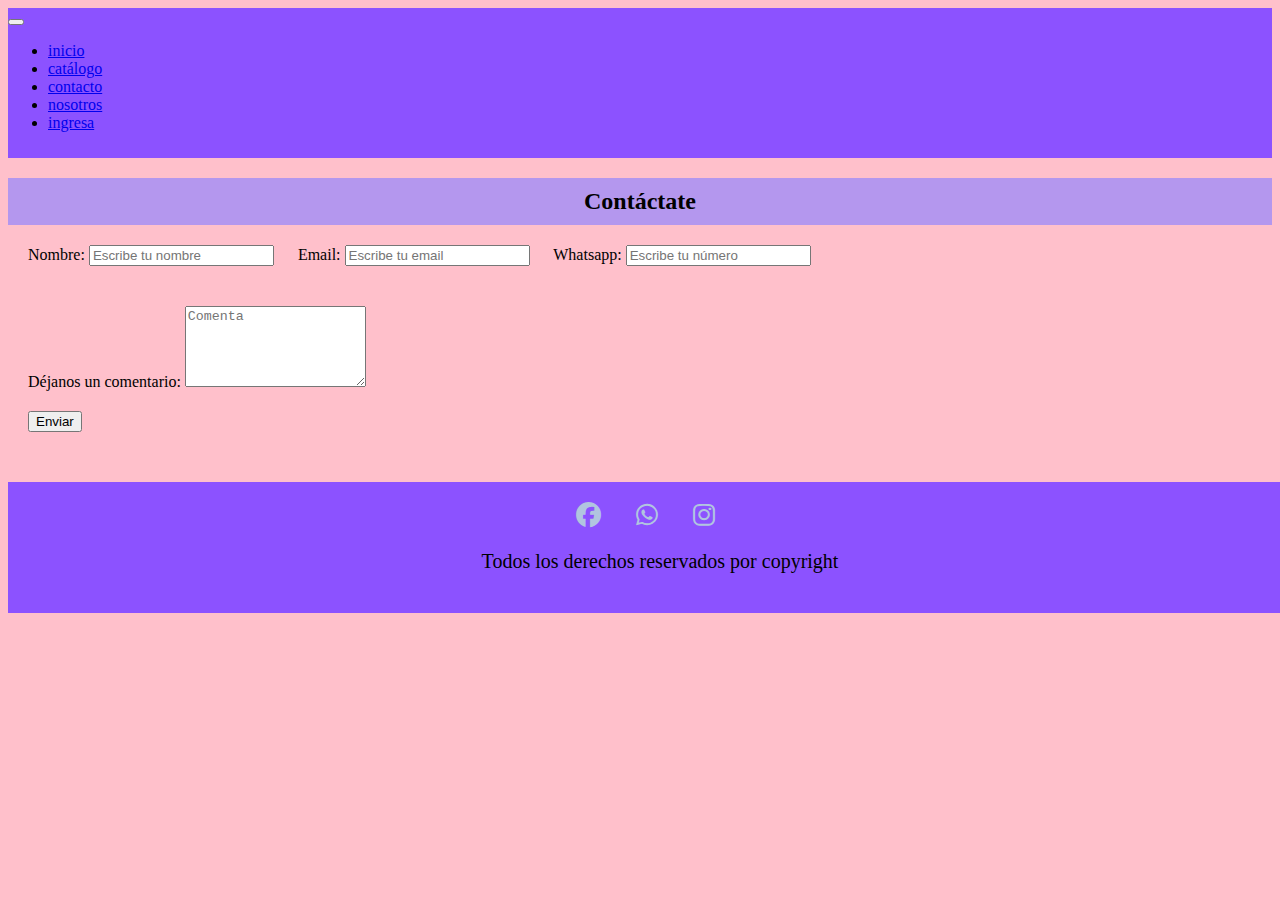
<file: pages/contacto.html>
<!DOCTYPE html>
<html lang="es">

<head>
    <meta charset="UTF-8">
    <meta http-equiv="X-UA-Compatible" content="IE=edge">
    <meta name="viewport" content="width=device-width, initial-scale=1.0">
    <title>Contacto</title>
    <link rel="stylesheet" href="https://cdn.jsdelivr.net/npm/bootstrap@4.6.1/dist/css/bootstrap.min.css"
        integrity="sha384-zCbKRCUGaJDkqS1kPbPd7TveP5iyJE0EjAuZQTgFLD2ylzuqKfdKlfG/eSrtxUkn" crossorigin="anonymous">
    <link rel="stylesheet" href="https://cdnjs.cloudflare.com/ajax/libs/font-awesome/6.1.1/css/all.min.css">
    <link rel="stylesheet" href="../estilos/estilos.css">
    <link rel="icon" href="../assets/img/logos.ico">
</head>

<body>

    <header>
        <!-- Barra de navegación comienza -->
        <nav class="navbar navbar-expand-md navbar-dark" id="bg-color">
            <!-- Brand -->
            <a class="navbar-brand" href="#"></a>

            <!-- Toggler/collapsibe Button -->
            <button class="navbar-toggler" type="button" data-toggle="collapse" data-target="#collapsibleNavbar">
                <span class="navbar-toggler-icon"></span>
            </button>

            <!-- Navbar links -->
            <div class="collapse navbar-collapse" id="collapsibleNavbar">
                <ul class="navbar-nav">
                    <li class="nav-item">
                        <a class="nav-link" href="../index.html">inicio</a>
                    </li>
                    <li class="nav-item">
                        <a class="nav-link" href="../pages/catalogo.html">catálogo</a>
                    </li>
                    <li class="nav-item">
                        <a class="nav-link" href="../pages/contacto.html">contacto</a>
                    </li>
                    <li class="nav-item">
                        <a class="nav-link" href="../pages/nosotros.html">nosotros</a>
                    </li>
                    <li class="nav-item">
                        <a class="nav-link" href="../pages/ingresa.html">ingresa</a>
                    </li>
                </ul>
            </div>
        </nav>
        <!-- Barra de navegación termina -->
    </header>
    <h2>Contáctate</h2>
    <div class="form-group">
        <form class="form-inline" action="/action_page.php">
            <label for="usr">Nombre:</label>
            <input type="text" class="form-control" id="usr" placeholder="Escribe tu nombre">
            <label for="email">Email:</label>
            <input type="email" class="form-control" placeholder="Escribe tu email" id="email">
            <label for="usr">Whatsapp:</label>
            <input type="text" class="form-control" placeholder="Escribe tu número" id="usr">
        </form>
    </div>
    <!-- Comentar incia -->
    <div class="form-group">
        <label for="comment">Déjanos un comentario:</label>
        <textarea class="form-control" rows="5" id="comment" placeholder="Comenta"></textarea>
    </div>
    <!-- Comentar termina -->
    <div class="boton">
        <button type="submit" class="btn btn-primary">Enviar</button>
    </div>
    <footer>
        <div class="redes">
            <a href="https://www.facebook.com" target= “_blank”><i class="fa-brands fa-facebook"></i></a>
            <a href="https://www.whatsapp.com" target= “_blank”><i class="fa-brands fa-whatsapp"></i></a>
            <a href="https://www.instagram.com" target= “_blank”><i class="fa-brands fa-instagram"></i></a>
        </div>
        <p>Todos los derechos reservados por copyright</p>
    </footer>
    <script src="https://cdn.jsdelivr.net/npm/jquery@3.5.1/dist/jquery.slim.min.js"
        integrity="sha384-DfXdz2htPH0lsSSs5nCTpuj/zy4C+OGpamoFVy38MVBnE+IbbVYUew+OrCXaRkfj" crossorigin="anonymous">
    </script>
    <script src="https://cdn.jsdelivr.net/npm/popper.js@1.16.1/dist/umd/popper.min.js"
        integrity="sha384-9/reFTGAW83EW2RDu2S0VKaIzap3H66lZH81PoYlFhbGU+6BZp6G7niu735Sk7lN" crossorigin="anonymous">
    </script>
    <script src="https://cdn.jsdelivr.net/npm/bootstrap@4.6.1/dist/js/bootstrap.min.js"
        integrity="sha384-VHvPCCyXqtD5DqJeNxl2dtTyhF78xXNXdkwX1CZeRusQfRKp+tA7hAShOK/B/fQ2" crossorigin="anonymous">
    </script>
</body>

</html>
</file>
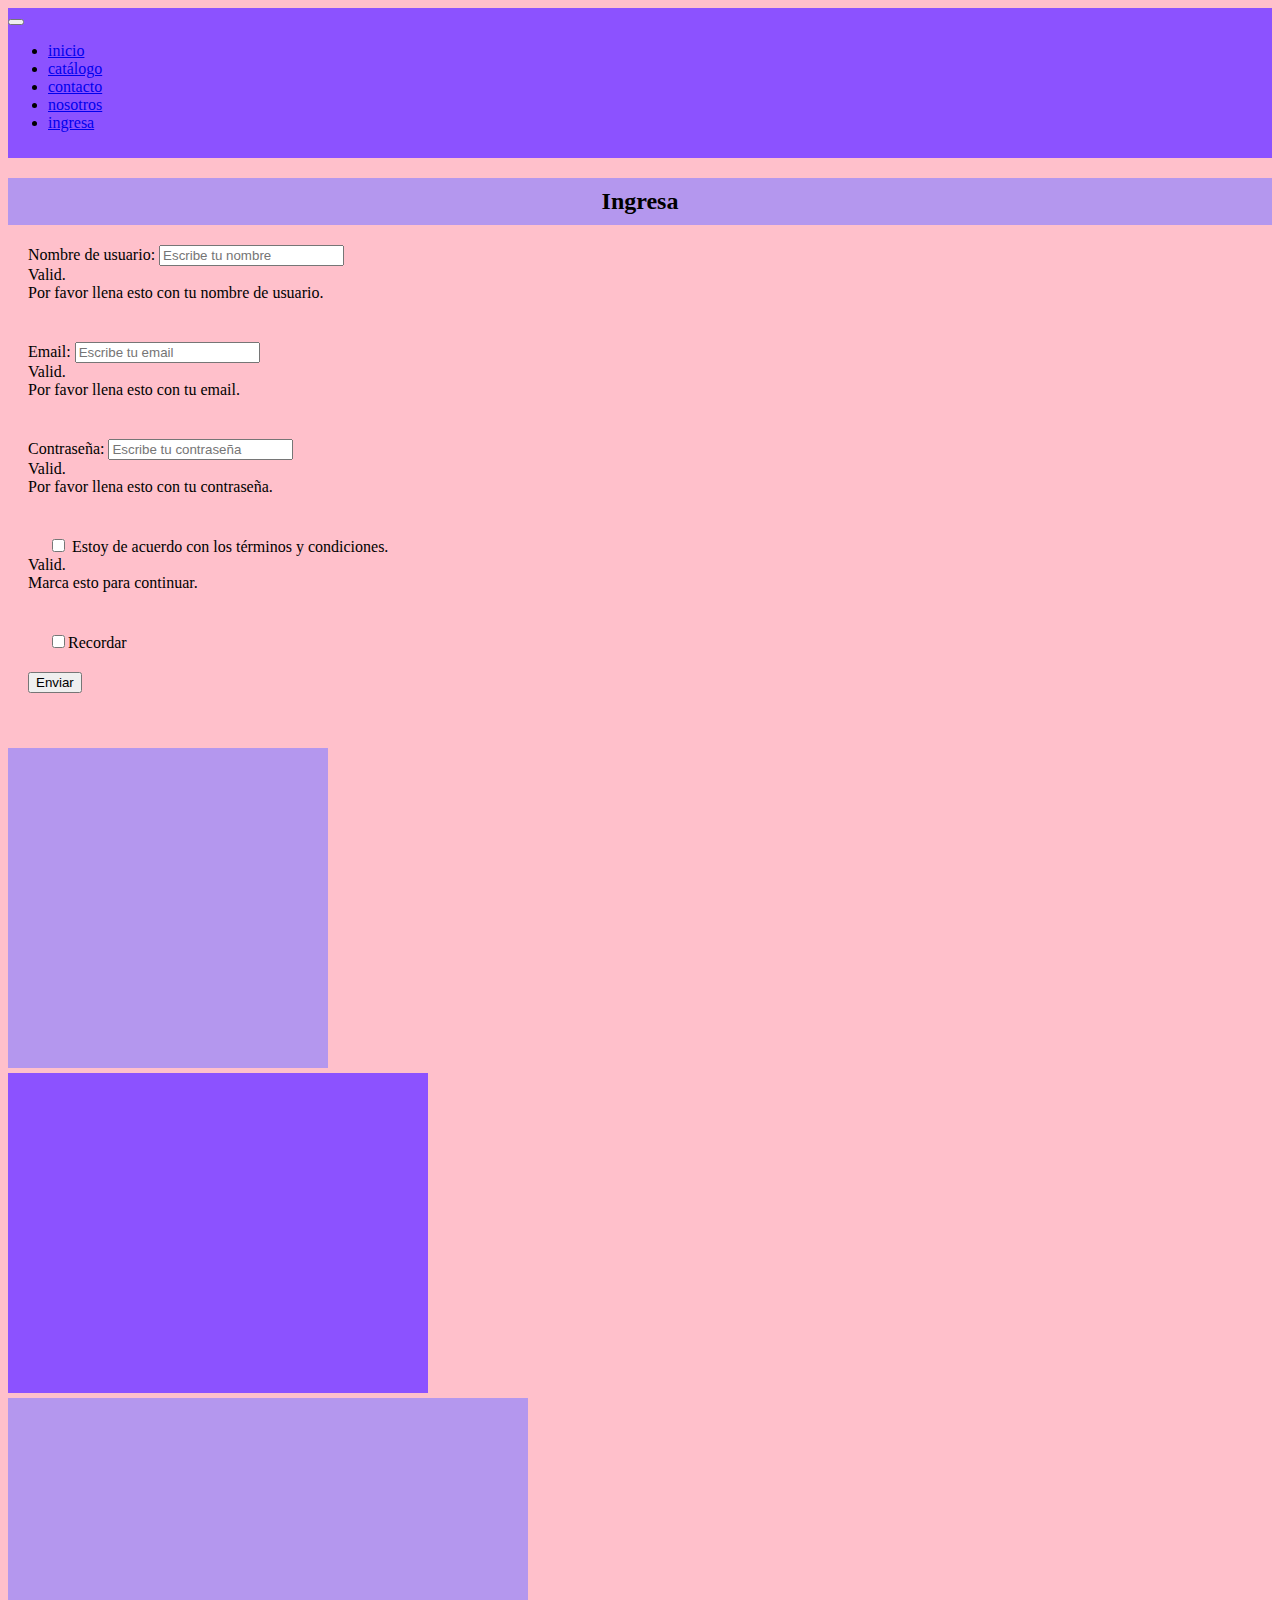
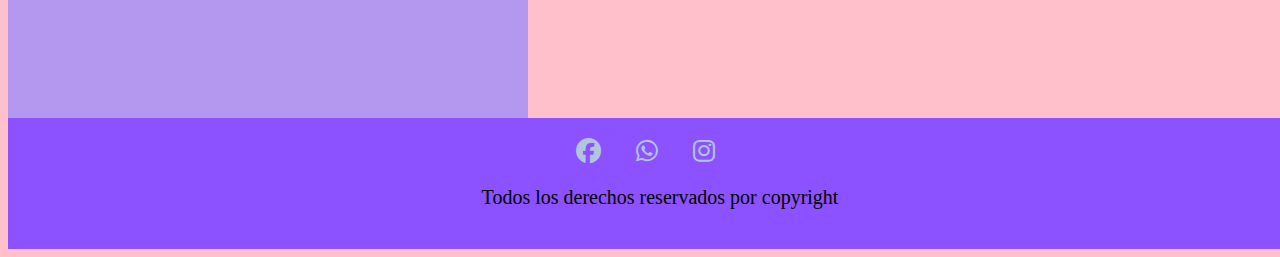
<file: pages/ingresa.html>
<!DOCTYPE html>
<html lang="es">

<head>
    <meta charset="UTF-8">
    <meta http-equiv="X-UA-Compatible" content="IE=edge">
    <meta name="viewport" content="width=device-width, initial-scale=1.0">
    <title>Ingresa</title>
    <link rel="stylesheet" href="https://cdn.jsdelivr.net/npm/bootstrap@4.6.1/dist/css/bootstrap.min.css"
        integrity="sha384-zCbKRCUGaJDkqS1kPbPd7TveP5iyJE0EjAuZQTgFLD2ylzuqKfdKlfG/eSrtxUkn" crossorigin="anonymous">
    <link rel="stylesheet" href="https://cdnjs.cloudflare.com/ajax/libs/font-awesome/6.1.1/css/all.min.css">
    <link rel="stylesheet" href="../estilos/estilos.css">
    <link rel="icon" href="../assets/img/logos.ico">
</head>

<body>

    <header>
        <nav class="navbar navbar-expand-md navbar-dark" id="bg-color">
            <!-- Brand -->
            <a class="navbar-brand" href="#"></a>

            <!-- Toggler/collapsibe Button -->
            <button class="navbar-toggler" type="button" data-toggle="collapse" data-target="#collapsibleNavbar">
                <span class="navbar-toggler-icon"></span>
            </button>

            <!-- Navbar links -->
            <div class="collapse navbar-collapse" id="collapsibleNavbar">
                <ul class="navbar-nav">
                    <li class="nav-item">
                        <a class="nav-link" href="../index.html">inicio</a>
                    </li>
                    <li class="nav-item">
                        <a class="nav-link" href="../pages/catalogo.html">catálogo</a>
                    </li>
                    <li class="nav-item">
                        <a class="nav-link" href="../pages/contacto.html">contacto</a>
                    </li>
                    <li class="nav-item">
                        <a class="nav-link" href="../pages/nosotros.html">nosotros</a>
                    </li>
                    <li class="nav-item">
                        <a class="nav-link" href="../pages/ingresa.html">ingresa</a>
                    </li>
                </ul>
            </div>
        </nav>
    </header>
    <main>
        <h2>Ingresa</h2>
        <form action="/action_page.php" class="was-validated">
            <div class="form-group">
                <label for="uname">Nombre de usuario:</label>
                <input type="text" class="form-control" id="uname" placeholder="Escribe tu nombre" name="uname"
                    required>
                <div class="valid-feedback">Valid.</div>
                <div class="invalid-feedback">Por favor llena esto con tu nombre de usuario.</div>
            </div>
            <div class="form-group">
                <label for="email">Email:</label>
                <input type="email" class="form-control" placeholder="Escribe tu email" id="email"
                    required>
                <div class="valid-feedback">Valid.</div>
                <div class="invalid-feedback">Por favor llena esto con tu email.</div>
            </div>
            <div class="form-group">
                <label for="pwd">Contraseña:</label>
                <input type="password" class="form-control" id="pwd" placeholder="Escribe tu contraseña" name="pswd"
                    required>
                <div class="valid-feedback">Valid.</div>
                <div class="invalid-feedback">Por favor llena esto con tu contraseña.</div>
            </div>
            <div class="form-group form-check">
                <label class="form-check-label">
                    <input class="form-check-input" type="checkbox" name="remember" required> Estoy de acuerdo con los
                    términos y condiciones.
                    <div class="valid-feedback">Valid.</div>
                    <div class="invalid-feedback">Marca esto para continuar.</div>
                </label>
            </div>
            <div class="form-group form-check">
                <label class="form-check-label">
                    <input class="form-check-input" type="checkbox">Recordar
                </label>
            </div>
            <div class="boton">
                <button type="submit" class="btn btn-primary">Enviar</button>
            </div>
        </form>
        <div class="cuadrado-1"></div>
        <div class="cuadrado-2"></div>
        <div class="cuadrado-3"></div>
    </main>
    <footer>
        <div class="redes">
            <a href="https://www.facebook.com"><i class="fa-brands fa-facebook"></i></a>
            <a href="https://www.whatsapp.com"><i class="fa-brands fa-whatsapp"></i></a>
            <a href="https://www.instagram.com"><i class="fa-brands fa-instagram"></i></a>
        </div>
        <p>Todos los derechos reservados por copyright</p>
    </footer>

    <script src="https://cdn.jsdelivr.net/npm/jquery@3.5.1/dist/jquery.slim.min.js"
        integrity="sha384-DfXdz2htPH0lsSSs5nCTpuj/zy4C+OGpamoFVy38MVBnE+IbbVYUew+OrCXaRkfj" crossorigin="anonymous">
    </script>
    <script src="https://cdn.jsdelivr.net/npm/popper.js@1.16.1/dist/umd/popper.min.js"
        integrity="sha384-9/reFTGAW83EW2RDu2S0VKaIzap3H66lZH81PoYlFhbGU+6BZp6G7niu735Sk7lN" crossorigin="anonymous">
    </script>
    <script src="https://cdn.jsdelivr.net/npm/bootstrap@4.6.1/dist/js/bootstrap.min.js"
        integrity="sha384-VHvPCCyXqtD5DqJeNxl2dtTyhF78xXNXdkwX1CZeRusQfRKp+tA7hAShOK/B/fQ2" crossorigin="anonymous">
    </script>
</body>

</html>
</file>
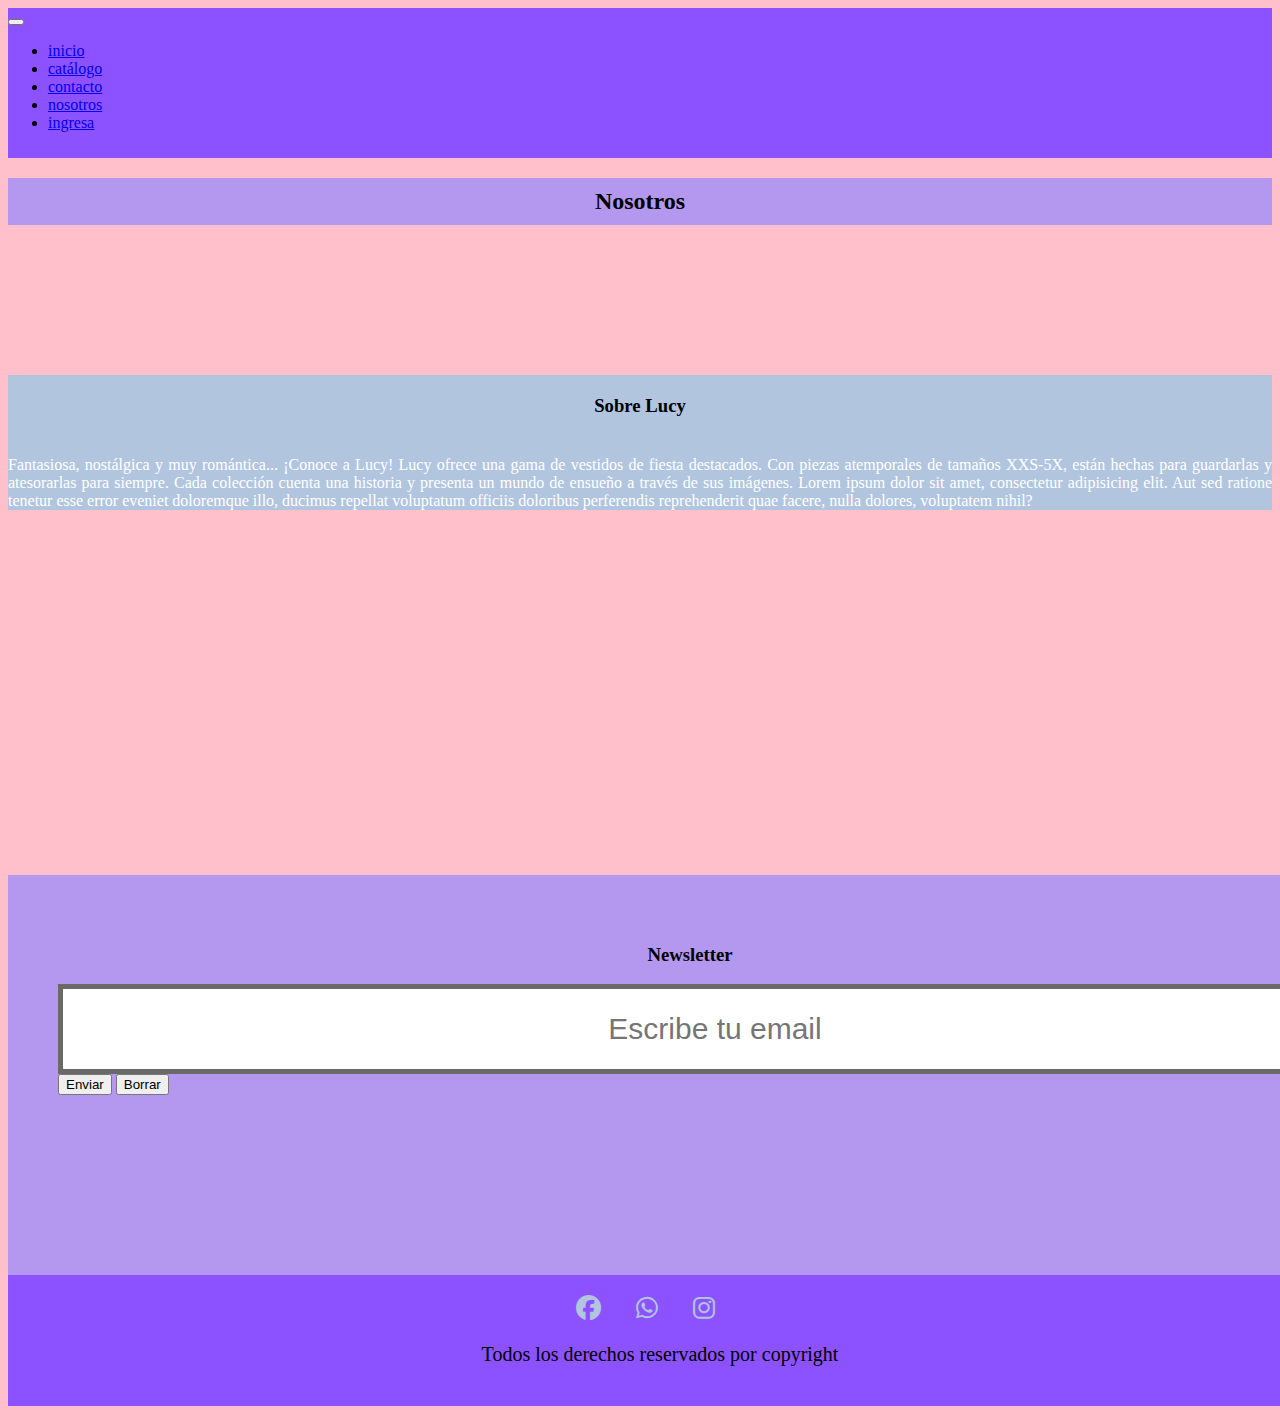
<file: pages/nosotros.html>
<!DOCTYPE html>
<html lang="es">
<head>
    <meta charset="UTF-8">
    <meta http-equiv="X-UA-Compatible" content="IE=edge">
    <meta name="viewport" content="width=device-width, initial-scale=1.0">
    <title>Nosotros</title>
    <link rel="stylesheet" href="https://cdn.jsdelivr.net/npm/bootstrap@4.6.1/dist/css/bootstrap.min.css" integrity="sha384-zCbKRCUGaJDkqS1kPbPd7TveP5iyJE0EjAuZQTgFLD2ylzuqKfdKlfG/eSrtxUkn" crossorigin="anonymous">
    <link rel="stylesheet" href="https://cdnjs.cloudflare.com/ajax/libs/font-awesome/6.1.1/css/all.min.css">
    <link rel="stylesheet" href="../estilos/estilos.css">
    <link rel="icon" href="../assets/img/logos.ico">
</head>
<body>
    
    <header>
        <nav class="navbar navbar-expand-md navbar-dark" id="bg-color">
            <!-- Brand -->
            <a class="navbar-brand" href="#"></a>
          
            <!-- Toggler/collapsibe Button -->
            <button class="navbar-toggler" type="button" data-toggle="collapse" data-target="#collapsibleNavbar">
                <span class="navbar-toggler-icon"></span>
            </button>
          
            <!-- Navbar links -->
            <div class="collapse navbar-collapse" id="collapsibleNavbar">
            <ul class="navbar-nav">
                <li class="nav-item">
                    <a class="nav-link" href="../index.html">inicio</a>
                </li>
                <li class="nav-item">
                    <a class="nav-link" href="../pages/catalogo.html">catálogo</a>
                </li>
                <li class="nav-item">
                    <a class="nav-link" href="../pages/contacto.html">contacto</a>
                </li>
                <li class="nav-item">
                    <a class="nav-link" href="../pages/nosotros.html">nosotros</a>
                </li>
                <li class="nav-item">
                    <a class="nav-link" href="../pages/ingresa.html">ingresa</a>
                </li>
            </ul>
            </div>
        </nav>
    </header>
    <main>
        <h2>Nosotros</h2>
        <div class="container-fluid nosotros">
            <div class="row">
                <div class="nleft col-md-4 col-8"></div>
                <div class="nright col-md-8 col-4">
                    <h3>Sobre Lucy</h3>
                    <p>Fantasiosa, nostálgica y muy romántica... ¡Conoce a Lucy!
                        Lucy ofrece una gama de vestidos de fiesta destacados. Con piezas atemporales de tamaños XXS-5X, están hechas para guardarlas y atesorarlas para siempre.
                        Cada colección cuenta una historia y presenta un mundo de ensueño a través de sus imágenes.
                        Lorem ipsum dolor sit amet, consectetur adipisicing elit. Aut sed ratione tenetur esse error eveniet doloremque illo, ducimus repellat voluptatum officiis doloribus perferendis reprehenderit quae facere, nulla dolores, voluptatem nihil?</p>
                </div>
            </div>
        </div>
    </main>
    <section class="container-fluid newsletter">
        <form action="">
            <h3>Newsletter</h3>
            <input type="text" placeholder="Escribe tu email">
            <button type="submit" class="btn btn-primary">Enviar</button>
            <button type="reset" class="btn btn-primary" value="borrar datos">Borrar</button>
        </form>
    </section>
    <footer>
        <div class="redes">
            <a href="https://www.facebook.com"><i class="fa-brands fa-facebook"></i></a>
            <a href="https://www.whatsapp.com"><i class="fa-brands fa-whatsapp"></i></a>
            <a href="https://www.instagram.com"><i class="fa-brands fa-instagram"></i></a>
        </div>
        <p>Todos los derechos reservados por copyright</p>
    </footer>
    
    <script src="https://cdn.jsdelivr.net/npm/jquery@3.5.1/dist/jquery.slim.min.js" integrity="sha384-DfXdz2htPH0lsSSs5nCTpuj/zy4C+OGpamoFVy38MVBnE+IbbVYUew+OrCXaRkfj" crossorigin="anonymous"></script>
    <script src="https://cdn.jsdelivr.net/npm/popper.js@1.16.1/dist/umd/popper.min.js" integrity="sha384-9/reFTGAW83EW2RDu2S0VKaIzap3H66lZH81PoYlFhbGU+6BZp6G7niu735Sk7lN" crossorigin="anonymous"></script>
    <script src="https://cdn.jsdelivr.net/npm/bootstrap@4.6.1/dist/js/bootstrap.min.js" integrity="sha384-VHvPCCyXqtD5DqJeNxl2dtTyhF78xXNXdkwX1CZeRusQfRKp+tA7hAShOK/B/fQ2" crossorigin="anonymous"></script>
</body>
</html>
</file>
<file: estilos/estilos.css>
body {
  background-color: pink;
}
body h2, body main h2 {
  text-align: center;
  background-color: #b497ee;
  padding: 10px;
  margin-bottom: 0;
}
body h3 {
  text-align: center;
}
body .maps-red {
  background-color: #333;
  height: 200px;
  width: 500px;
  border: 12px solid red;
  text-align: center;
  font-size: 35px;
  line-height: 200px;
  color: yellow;
  text-transform: uppercase;
  text-shadow: 0 0 5px orange;
  font-family: 20px;
  border-radius: 10px;
}
body .maps-orange {
  background-color: #333;
  height: 200px;
  width: 500px;
  border: 12px solid orange;
  text-align: center;
  font-size: 35px;
  line-height: 200px;
  color: yellow;
  text-transform: uppercase;
  text-shadow: 0 0 5px orange;
  font-family: 40px;
  border-radius: 10px;
}
body .maps-yellow {
  background-color: #333;
  height: 200px;
  width: 500px;
  border: 12px solid yellow;
  text-align: center;
  font-size: 35px;
  line-height: 200px;
  color: yellow;
  text-transform: uppercase;
  text-shadow: 0 0 5px orange;
  font-family: 60px;
  border-radius: 10px;
}
body .maps-purple {
  background-color: #333;
  height: 200px;
  width: 500px;
  border: 12px solid purple;
  text-align: center;
  font-size: 35px;
  line-height: 200px;
  color: yellow;
  text-transform: uppercase;
  text-shadow: 0 0 5px orange;
  font-family: 80px;
  border-radius: 10px;
}
body .cuadrado-1 {
  background-color: #b497ee;
  width: 300px;
  height: 300px;
  margin-top: 5px;
  padding: 10px;
}
body .cuadrado-2 {
  background-color: #8c52ff;
  width: 400px;
  height: 300px;
  margin-top: 5px;
  padding: 10px;
}
body .cuadrado-3 {
  background-color: #b497ee;
  width: 500px;
  height: 300px;
  margin-top: 5px;
  padding: 10px;
}
body header {
  background-color: pink;
  height: 150px;
  width: 100%;
}
body header #bg-color {
  background-color: #8c52ff;
  height: 150px;
}
body header #bg-color div {
  background-color: #8c52ff;
}
body header #bg-color .navbar-brand {
  background-image: url(../assets/img/lucylogo1.png);
  height: 150px;
  width: 150px;
  background-size: 120%;
  background-repeat: no-repeat;
  background-position: center;
}
body main p {
  color: white;
}
body main .jumbotron {
  background-image: url(../assets/img/rainbow33.png);
  background-size: cover;
  background-position: center;
  height: 500px;
  color: #8c52ff;
  text-shadow: 1px 1px 5px rgb(0, 0, 0);
  border-radius: 0;
  margin-bottom: 0;
}
body main .container-fluid {
  margin-top: 150px;
}
body main .container-fluid .card:hover {
  background-color: #b497ee;
}
body main .container-fluid .card-body p {
  color: rgb(0, 0, 0);
}
body main .nosotros {
  height: 500px;
  width: 100%;
  background-color: pink;
}
body main .nosotros .row {
  height: 500px;
}
body main .nosotros .row .nleft {
  background-color: #8c52ff;
  background-image: url(../assets/img/cloud2.png);
  background-size: cover;
  background-position: center;
  background-repeat: no-repeat;
}
body main .nosotros .row .nright {
  background-color: rgb(177, 197, 223);
}
body main .nosotros .row .nright h3 {
  text-align: center;
  padding: 20px;
}
body main .nosotros .row .nright p {
  text-align: justify;
}
body .newsletter {
  width: 100%;
  min-height: 300px;
  background-color: #b497ee;
  padding: 50px;
}
body .newsletter input {
  width: 100%;
  text-align: center;
  padding: 20px;
  height: 40px;
  border: 5px solid rgb(105, 105, 105);
  font-size: 30px;
}
body .newsletter input:focus {
  color: rgb(17, 17, 250);
}
body .card:hover {
  background-color: #b497ee;
}
body .card-body p {
  color: rgb(0, 0, 0);
}
body .form-group {
  padding: 20px;
  margin-right: 20px;
}
body .form-group .form-check-label {
  padding-left: 20px;
}
body .form-group .form-control {
  margin-right: 20px;
}
body .boton {
  padding-left: 20px;
  padding-bottom: 50px;
}
body footer {
  min-height: 90px;
  width: 100%;
  background-color: #8c52ff;
  text-align: center;
  font-size: 20px;
  padding: 20px;
}
body footer .redes a {
  min-height: 90px;
  width: 100%;
  color: rgb(177, 197, 223);
  font-size: 25px;
  padding-right: 15px;
  padding-top: 20px;
  letter-spacing: 15px;
}

/*# sourceMappingURL=estilos.css.map */
</file>
